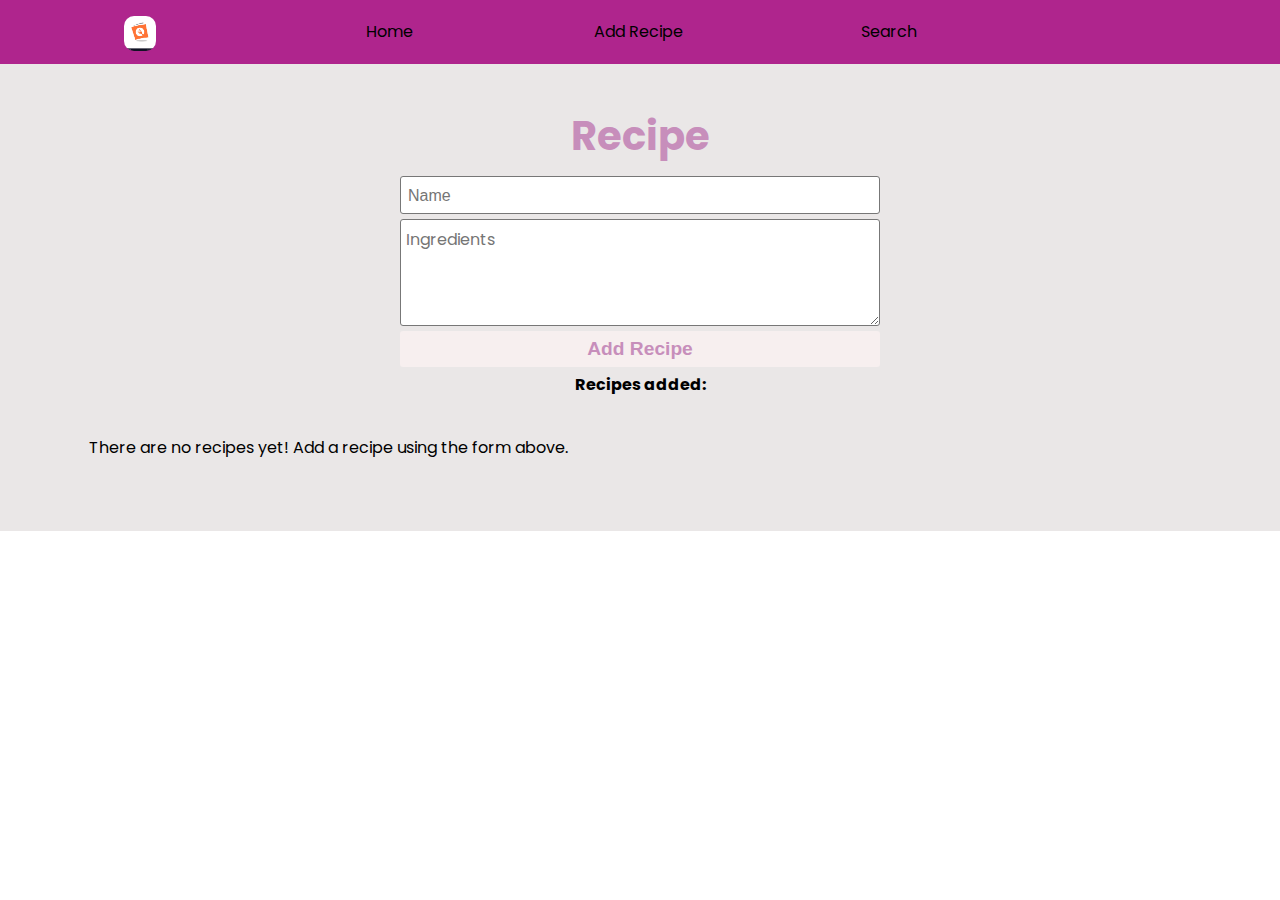
<file: index.html>
<!DOCTYPE html>
<html lang="en">

<head>
    <meta charset="UTF-8">
    <meta name="viewport" content="width=device-width, initial-scale=1.0">
    <link rel="stylesheet" href="main.css">
    <title>Document</title>
</head>

<body>
    <header>
        <ul>
            <li>
                <a class="logo" href="./main.html">

                    <span class="header_icon_logo"> <i class="fas fa-clinic-medical"></i> </span>
                    <img class="logo" src="logo.jpg" alt="logo">

                </a>
            </li>

            <li>
                <a class="header_button" href="main.html">
                    <span class="header_text">Home</span>
                </a>
            </li>

            <li>
                <a class="header_button" href="index.html">
                    <span class="header_text">Add Recipe</span>
                </a>
            </li>


            <li>
                <a class="header_button" href="search.html">
                    <span class="header_text">Search</span>
                </a>
            </li>

        </ul>
    </header>

    <div class="container">
        <div class="wrapper">
            <h1>Recipe</h1>
            <form action="">

                <input type="text" id="recipe-title" placeholder="Name ">
                <textarea id="recipe-text" placeholder="Ingredients "></textarea>

                <button type="submit" class="add-btn" id="add-btn">Add Recipe</button>

            </form>

            <div class="recipe-result">
                <h2 class="title">Recipes added:</h2>
                <div id="recipes">
                    <div class="recipe">
                        <h3 class="recipe-title"> $element.title </h3>
                        <p class="recipe-text"> $element.text</p>
                        <button class="recipe-btn">Delete Recipe</button>
                        <button class="recipe-btn edit-btn">Edit recipe</button>

                    </div>

                </div>
            </div>

        </div>
    </div>
    <script src="main.js "></script>
</body>

</html>
</file>
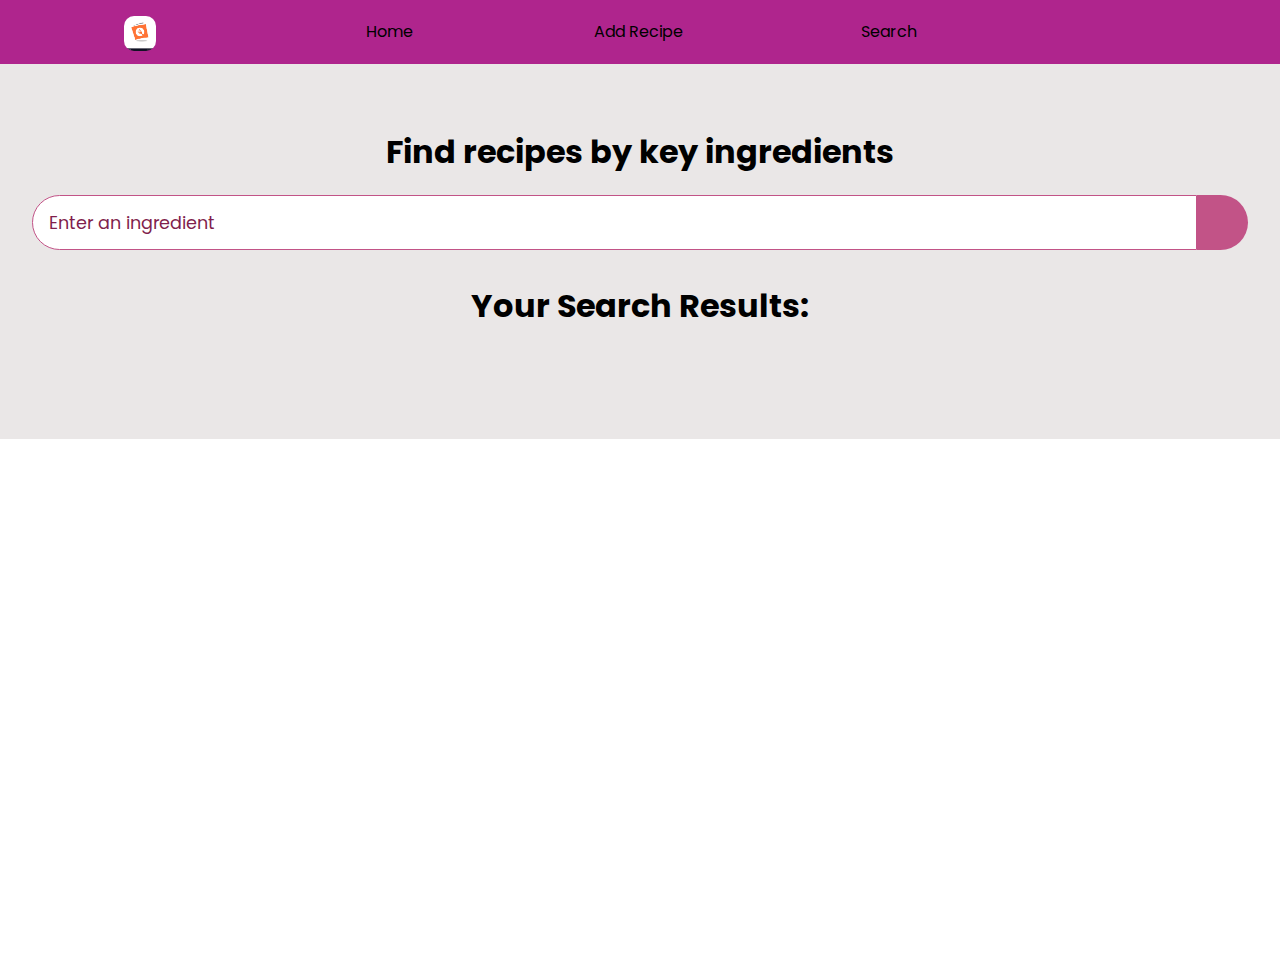
<file: search.html>
<!DOCTYPE html>
<html lang="en">

<head>
    <meta charset="UTF-8">
    <meta name="viewport" content="width=device-width, initial-scale=1.0">
    <title>Find recipes by key ingredients</title>
    <link rel="stylesheet" href="https://cdnjs.cloudflare.com/ajax/libs/font-awesome/5.15.1/css/all.min.css" integrity="sha512-+4zCK9k+qNFUR5X+cKL9EIR+ZOhtIloNl9GIKS57V1MyNsYpYcUrUeQc9vNfzsWfV28IaLL3i96P9sdNyeRssA==" crossorigin="anonymous" />
    <link rel="stylesheet" href="style1.css">
</head>

<body>
    <header>
        <ul>
            <li>
                <a class="logo" href="./main.html">

                    <span class="header_icon_logo"> <i class="fas fa-clinic-medical"></i> </span>
                    <img class="logo" src="logo.jpg" alt="logo">

                </a>
            </li>

            <li>
                <a class="header_button" href="main.html">
                    <span class="header_text">Home</span>
                </a>
            </li>

            <li>
                <a class="header_button" href="index.html">
                    <span class="header_text">Add Recipe</span>
                </a>
            </li>


            <li>
                <a class="header_button" href="search.html">
                    <span class="header_text">Search</span>
                </a>
            </li>

        </ul>
    </header>
    <div class="container">
        <div class="wrapper">
            <div class="search">
                <h2 class="title">Find recipes by key ingredients</h2>
                <div class="search-box">
                    <input type="text" class="search-control" placeholder="Enter an ingredient" id="search-input">
                    <button type="submit" class="search-btn btn" id="search-btn">
            <i class = "fas fa-search"></i>
          </button>
                </div>
            </div>

            <div class="result">
                <h2 class="title">Your Search Results:</h2>
                <div id="recipe">
                    <!-- recipe item -->
                    <!-- <div class = "recipe-item">
            <div class = "recipe-img">
              <img src = "food.jpg" alt = "food">
            </div>
            <div class = "recipe-name">
              <h3>Grilled Chicken Salad Sandwich</h3>
              <a href = "#" class = "recipe-btn">Get Recipe</a>
            </div>
          </div> -->
                    <!-- end of recipe item -->
                </div>
            </div>


            <div class="recipe-details">
                <!-- recipe close btn -->
                <button type="button" class="btn recipe-close-btn" id="recipe-close-btn">
          <i class = "fas fa-times"></i>
        </button>

                <!-- recipe content -->
                <div class="recipe-details-content">
                    <!-- <h2 class = "recipe-title">Recipes Name </h2>
          <p class = "recipe-category">Category Name</p>
          <div class = "recipe-instruct">
            <h3>Instructions:</h3>
            <p>Whisk together 1 cup of mayonnaise, pepper, garlic powder, and celery salt until combined. Combine the chicken, celery, cranberries, and cashews in a large bowl. Pour the mayonnaise mixture over the chicken mixture and stir until evenly combined.</p>
          </div>
          <div class = "recipe-img">
            <img src = "food.jpg" alt = "">
          </div>
          <div class = "recipe-link">
            <a href = "#" target = "_blank">Watch Video</a>
          </div> -->
                </div>
            </div>
        </div>
    </div>



    <script src="script1.js"></script>
</body>

</html>
</file>
<file: main.css>
@import url('https://fonts.googleapis.com/css2?family=Poppins:wght@200;300;400;500;600;700;800;900&display=swap');
* {
    text-decoration: none;
    list-style-type: none;
    margin: 0;
    padding: 0;
    border: 0;
    font-size: 100%;
}

body {
    background-size: 100% 100%;
    min-height: 100vh;
    background-repeat: no-repeat;
    background-position: center;
    font-family: 'Poppins', sans-serif;
}

header {
    padding: 1em;
    height: 2em;
    box-shadow: 0 0 3px black;
    /*linie umbra jos heder pe x,y  cu raza de estompare*/
    background-color: rgb(175, 37, 141);
}

a {
    color: inherit;
}


/* dimensiunea logo imagine */

.logo img {
    width: 2em;
    height: auto;
    border-radius: 10px;
}

.header_icon_logo {
    display: none;
}

header ul li {
    /*width: calwc(16.6% - 2px); 6 butoane butoane doctor/cabinet*/
    width: calc(20% - 2px);
    /* 5 butoane butoane pacient*/
    float: left;
    height: 2em;
    text-align: center;
    line-height: 2em;
    /* background-color:rgb(41, 107, 21) ; */
    margin-right: 2px;
}

header ul li a {
    display: block;
    user-select: none;
}

header ul li a:hover {
    background-color: rgb(175, 37, 141);
    color: rgb(20, 54, 28);
    transition: .5s ease;
    border-radius: 1em;
}

header ul li ul li {
    display: none;
    width: 100%;
}

header ul li:hover ul li {
    display: block;
    background-color: rgb(175, 37, 141);
}

section {
    min-height: 100vh;
    padding: 1rem 10%;
    padding-top: 8.5rem;
}

.home {
    display: flex;
    align-items: center;
    justify-content: center;
    flex-wrap: wrap;
    position: relative;
    z-index: 0;
    overflow: hidden;
}

.home .image {
    flex: 1 1 39rem;
}

.home .image img {
    width: 100%;
    border-radius: 5px;
}

.home .content {
    flex: 1 1 39rem;
}

.home .content h3 {
    color: #333;
    font-size: 6rem;
}

.container {
    min-width: 100vh;
}

.wrapper {
    max-width: 1280px;
    margin: 0 auto;
    padding: 2rem;
    background: #eae7e7;
    text-align: center;
}

p {
    font-size: 1.6rem;
    line-height: 1.5;
}

img {
    width: 100%;
}

form {
    display: flex;
    flex-direction: column;
    width: 30rem;
    margin-right: auto;
    margin-left: auto;
}

form>* {
    margin-bottom: 5px;
    outline: none;
    font-size: 1.2rem;
    padding: 7px;
    border: 1px solid #777;
    border-radius: 3px;
}

h1 {
    font-size: 2.5rem;
    color: #c78ebb;
    line-height: 2;
}

form textarea {
    padding: 7px 0 40px 5px;
    font-size: 1.2rem;
    font-family: inherit;
}

 ::placeholder {
    font-size: 1rem;
}

form button {
    background-color: var(--color-sec);
    color: #c78ebb;
    font-size: 1.2rem;
    font-weight: bold;
    border: none;
    cursor: pointer;
    transition: all .3s;
    background-color: rgb(247, 239, 239);
}

form button:hover {
    background-color: #73526c;
}

.recipe-result {
    margin-top: 2.4rem 0;
}

#recipes {
    margin: 2.4rem 0;
}

.recipe {
    border-radius: 1rem;
    overflow: hidden;
    box-shadow: 0 4px 21px -12px rgba(0, 0, 0, 0.80);
    margin: 2rem 0;
    width: 500px;
    display: inline;
}

.recipe-name {
    padding: 1.5rem 0.5rem;
}

.recipe-name h3 {
    font-size: 1.4rem;
}

.recipe-btn {
    text-decoration: none;
    color: #fff;
    background: #c78ebb;
    font-weight: 500;
    font-size: 1.1rem;
    padding: 0.75rem 0;
    display: inlne;
    width: 175px;
    margin: 1rem auto;
    border-radius: 2rem;
    transition: all 0.4s linear;
}

.recipe-btn:hover {
    background: #73526c;
}

.recipe-details {
    position: fixed;
    top: 50%;
    left: 50%;
    transform: translate(-50%, -50%);
    color: white;
    background: #c78ebb;
    border-radius: 1rem;
    width: 90%;
    height: 90%;
    overflow-y: scroll;
    display: none;
    padding: 2rem 0;
}

.recipe-details::-webkit-scrollbar {
    width: 10px;
}

.recipe-details::-webkit-scrollbar-thumb {
    background: white;
    border-radius: 2rem;
}

.showRecipe {
    display: block;
}

.recipe-details-content {
    margin: 2rem;
}

.recipe-details-content p:not(.recipe-category) {
    padding: 1rem 0;
}

.recipe-close-btn {
    position: absolute;
    right: 2rem;
    top: 2rem;
    font-size: 1.8rem;
    background: white;
    border: none;
    width: 35px;
    height: 35px;
    border-radius: 50%;
    display: flex;
    align-items: center;
    justify-content: center;
    opacity: 0.9;
}

.recipe-title {
    letter-spacing: 1px;
    padding-bottom: 1rem;
}

.recipe-category {
    background: white;
    font-weight: 600;
    color: #c78ebb;
    display: inline-block;
    padding: 0.2rem 0.5rem;
    border-radius: 0.3rem;
}

.recipe-instruct {
    padding: 1rem 0;
}

.recipe-details-img img {
    width: 100px;
    height: 100px;
    border-radius: 50%;
    margin: 0 auto;
    display: block;
}

.recipe-link {
    margin: 1.4rem 0;
}

.recipe-link a {
    color: white;
    font-size: 1.2rem;
    font-weight: 700;
    transition: all 0.4s linear;
}

.recipe-link a:hover {
    opacity: 0.8;
}

@media screen and (min-width:768px) {
    #recipes {
        display: grid;
        grid-template-columns: repeat(2, 1fr);
        gap: 2rem;
    }
    .recipe {
        margin: 0;
    }
}

@media screen and (min-width:990px) {
    #recipes {
        display: grid;
        grid-template-columns: repeat(2, 1fr);
    }
}

@media (max-width :600px) {
    .header_text {
        display: none;
    }
}

@media (max-width :300px) {
    .header_icon_logo {
        display: inline;
    }
    .logo img {
        display: none;
    }
}
</file>
<file: style1.css>
@import url('https://fonts.googleapis.com/css2?family=Poppins:wght@200;300;400;500;600;700;800;900&display=swap');
* {
    text-decoration: none;
    list-style-type: none;
    margin: 0;
    padding: 0;
    border: 0;
    font-size: 100%;
}

body {
    background-size: 100% 100%;
    min-height: 100vh;
    background-repeat: no-repeat;
    background-position: center;
    font-family: 'Poppins', sans-serif;
}

header {
    padding: 1em;
    height: 2em;
    box-shadow: 0 0 3px black;
    /*linie umbra jos heder pe x,y  cu raza de estompare*/
    background-color: rgb(175, 37, 141);
}

a {
    color: inherit;
}


/* dimensiunea logo imagine */

.logo img {
    width: 2em;
    height: auto;
    border-radius: 10px;
}

.header_icon_logo {
    display: none;
}

header ul li {
    /*width: calwc(16.6% - 2px); 6 butoane butoane doctor/cabinet*/
    width: calc(20% - 2px);
    /* 5 butoane butoane pacient*/
    float: left;
    height: 2em;
    text-align: center;
    line-height: 2em;
    /* background-color:rgb(41, 107, 21) ; */
    margin-right: 2px;
}

header ul li a {
    display: block;
    user-select: none;
}

header ul li a:hover {
    background-color: rgb(175, 37, 141);
    color: rgb(20, 54, 28);
    transition: .5s ease;
    border-radius: 1em;
}

header ul li ul li {
    display: none;
    width: 100%;
}

header ul li:hover ul li {
    display: block;
    background-color: rgb(175, 37, 141);
}

.btn {
    font-family: inherit;
    cursor: pointer;
    outline: 0;
    font-size: 1.05rem;
}

.text {
    opacity: 0.8;
}

.title {
    font-size: 2rem;
    margin-bottom: 1rem;
}

.container {
    min-height: 100vh;
}

.wrapper {
    max-width: 1280px;
    margin: 0 auto;
    padding: 2rem;
    background: #eae7e7;
    text-align: center;
}

.search {
    margin: 2rem 0;
}

.search-box {
    margin: 1.2rem 0;
    display: flex;
    align-items: stretch;
}

.search-control,
.search-btn {
    width: 100%;
}

.search-control {
    padding: 0 1rem;
    font-size: 1.1rem;
    font-family: inherit;
    outline: 0;
    border: 1px solid;
    color: rgb(194, 83, 135);
    border-top-left-radius: 2rem;
    border-bottom-left-radius: 2rem;
}

.search-control::placeholder {
    color: rgb(129, 31, 77);
}

.search-btn {
    width: 55px;
    height: 55px;
    font-size: 1.8rem;
    background: rgb(194, 83, 135);
    color: #fff;
    border: none;
    border-top-right-radius: 2rem;
    border-bottom-right-radius: 2rem;
    transition: all 0.4s linear;
}

.search-btn:hover {
    background: rgb(194, 83, 135);
}

.recipe-result {
    margin-top: 4rem;
}

#recipe {
    margin: 2.4rem 0;
}

.recipe-item {
    border-radius: 1rem;
    overflow: hidden;
    box-shadow: 0 4px 21px -12px rgba(0, 0, 0, 0.79);
    margin: 2rem 0;
}

.recipe-img img {
    width: 100%;
    display: block;
}

.recipe-name {
    padding: 1.5rem 0.5rem;
}

.recipe-name h3 {
    font-size: 1.4rem;
}

.recipe-btn {
    text-decoration: none;
    color: #fff;
    background: rgb(194, 83, 135);
    font-weight: 500;
    font-size: 1.1rem;
    padding: 0.75rem 0;
    display: block;
    width: 175px;
    margin: 1rem auto;
    border-radius: 2rem;
    transition: all 0.4s linear;
}

.recipe-btn:hover {
    background: rgb(194, 83, 135);
}

.recipe-details {
    position: fixed;
    top: 50%;
    left: 50%;
    transform: translate(-50%, -50%);
    color: #fff;
    background: rgb(194, 83, 135);
    border-radius: 1rem;
    width: 90%;
    height: 90%;
    overflow-y: scroll;
    display: none;
    padding: 2rem 0;
}

.recipe-details::-webkit-scrollbar {
    width: 10px;
}

.recipe-details::-webkit-scrollbar-thumb {
    background: #f0f0f0;
    border-radius: 2rem;
}

.showRecipe {
    display: block;
}

.recipe-details-content {
    margin: 2rem;
}

.recipe-details-content p:not(.recipe-category) {
    padding: 1rem 0;
}

.recipe-close-btn {
    position: absolute;
    right: 2rem;
    top: 2rem;
    font-size: 1.8rem;
    background: #fff;
    border: none;
    width: 35px;
    height: 35px;
    border-radius: 50%;
    display: flex;
    align-items: center;
    justify-content: center;
    opacity: 0.9;
}

.recipe-title {
    letter-spacing: 1px;
    padding-bottom: 1rem;
}

.recipe-category {
    background: #fff;
    font-weight: 600;
    color: rgb(194, 83, 135);
    display: inline-block;
    padding: 0.2rem 0.5rem;
    border-radius: 0.3rem;
}

.recipe-category {
    background: #fff;
    font-weight: 600;
    color: rgb(194, 83, 135);
    display: inline-block;
    padding: 0.2rem 0.5rem;
    border-radius: 0.3rem;
}

.recipe-instruct {
    padding: 1rem 0;
}

.result>recipe-img img {
    width: 100px;
    height: 100px;
    border-radius: 50%;
    margin: 0 auto;
    display: block;
}

.recipe-link {
    margin: 1.4rem 0;
}

.recipe-link a {
    color: #fff;
    font-size: 1.2rem;
    font-weight: 700;
    transition: all 0.4s linear;
}

.recipe-link a:hover {
    opacity: 0.8;
}

.notFound {
    grid-template-columns: 1fr!important;
    color: rgb(194, 83, 135);
    font-size: 1.8rem;
    font-weight: 600;
    width: 100%;
}

@media screen and (min-width: 600px) {
    .recipe-search-box {
        width: 540px;
        margin-left: auto;
        margin-right: auto;
    }
}

@media screen and (min-width: 768px) {
    #recipe {
        display: grid;
        grid-template-columns: repeat(2, 1fr);
        gap: 2rem;
    }
    .recipe-item {
        margin: 0;
    }
    .recipe-details {
        width: 700px;
    }
}

@media screen and (min-width: 992px) {
    #recipe {
        grid-template-columns: repeat(3, 1fr);
    }
}
</file>
